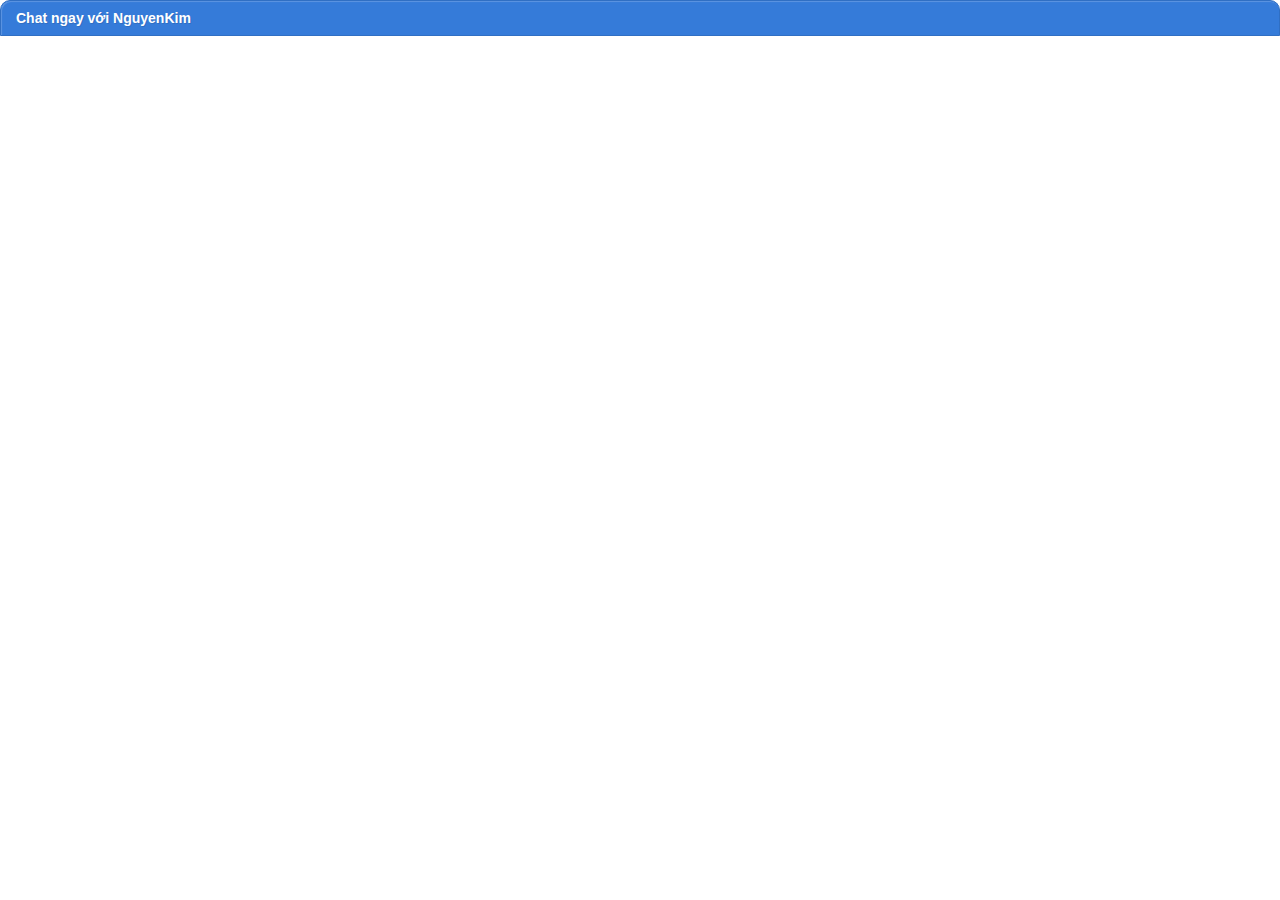
<file: Siêu thị điện máy Nguyễn Kim khuyến mãi giảm giá lớn khai lộc đầu năm_files/false.html>
<!-- saved from url=(0011)about:blank -->
<html><head><meta http-equiv="Content-Type" content="text/html; charset=UTF-8"></head><body class="lc2 http" style="margin: 0px; padding: 0px;"><style type="text/css">#content-container{position:absolute;top:0;right:0;bottom:0;left:0;width:100%;height:100%;z-index:6;line-height:22px}#content{border-radius:10px 10px 0 0;box-shadow:inset 1px 1px 1px rgba(255,255,255,.2)}#content #full-view-button{display:block;position:relative;padding:0;outline:0;color:#fff;font-size:14px;text-decoration:none;font-weight:700}#content #open-label{display:block;overflow:hidden;white-space:nowrap;text-overflow:ellipsis;padding:6px 15px}.lc2 #content #open-icon{float:right;position:relative}#mobile_invitation_container{position:absolute;left:0;right:0;width:100%;font-size:.9em}#mobile_invitation_container:hover{cursor:pointer}.invitation_message{margin-right:1em;display:table-cell;vertical-align:middle;width:100%}#operator_avatar,#operator_avatar img{width:4.5em;height:4.5em;overflow:hidden}#operator_avatar_container{display:table-cell;padding:.1em}#invitation_message_text{float:right;color:#4a546c;background:#e7eaf1;border-radius:.3em;font-size:1em;padding:.7em .9em;margin-right:.8em;max-height:3.2em;line-height:1.15em;overflow:hidden;display:block;border:1px solid rgba(0,0,0,.07);box-shadow:0 1px 5px rgba(0,0,0,.1);margin-left:.5em}.invitation_message:after{border:.5em solid transparent;border-color:transparent transparent transparent #DFE1E4;display:block;position:absolute;content:"";margin-top:.5em;right:5.1em;top:1.5em}#operator_avatar{float:right;border-radius:50%;box-shadow:0 1px 3px rgba(0,0,0,.2);border:.3em solid #fff;box-sizing:content-box;color:#fff;text-align:center}#operator_avatar img{border-radius:50%;box-sizing:border-box}#content-container.new-mobile #content,#extra.new-mobile{margin-top:1.5em!important;border-radius:.5em!important}#extra.new-mobile{left:.5em!important;right:.5em!important;width:auto!important}#content [class*=" icon-"],#content [class^=icon-]{-webkit-font-smoothing:none}.icon-agentonline:before{font-size:2em}.icon-leavemessage:before{font-size:1.8em}.icon-leavemessage{line-height:4.5em!important}.icon-agentonline{line-height:4.6em!important}@font-face {
    font-family: 'livechat-classic';
    src:    url('http://cdn.livechatinc.com/fonts/classic/livechat-classic_2fa490e037.eot?uw2fw7');
    src:    url('http://cdn.livechatinc.com/fonts/classic/livechat-classic_2fa490e037.eot?uw2fw7#iefix') format('embedded-opentype'),
        url('http://cdn.livechatinc.com/fonts/classic/livechat-classic_f726105e9a.ttf?uw2fw7') format('truetype'),
        url('http://cdn.livechatinc.com/fonts/classic/livechat-classic_59701eb4b0.woff?uw2fw7') format('woff'),
        url('http://cdn.livechatinc.com/fonts/classic/livechat-classic_898ec71fdc.svg?uw2fw7#icomoon') format('svg');
    font-weight: normal;
    font-style: normal;
}

[class^="icon-"], [class*=" icon-"] {
    /* use !important to prevent issues with browser extensions that change fonts */
    font-family: 'livechat-classic' !important;
    speak: none;
    font-style: normal;
    font-weight: normal;
    font-variant: normal;
    text-transform: none;
    line-height: 1;

    /* Better Font Rendering =========== */
    -webkit-font-smoothing: antialiased;
    -moz-osx-font-smoothing: grayscale;
}

.icon-tick:before {
    content: "\e90a";
}
.icon-leavemessage:before {
    content: "\e900";
}
.icon-agentonline:before {
    content: "\e901";
}
.icon-clip:before {
    content: "\e902";
}
.icon-close:before {
    content: "\e903";
}
.icon-email:before {
    content: "\e904";
}
.icon-maximize:before {
    content: "\e905";
}
.icon-minimize:before {
    content: "\e906";
}
.icon-mobile:before {
    content: "\e907";
}
.icon-thumbs-down:before {
    content: "\e908";
}
.icon-thumbs-up:before {
    content: "\e909";
}
.lc2 #content #full-view-button,body{font-family:'Lucida Grande','Lucida Sans Unicode',Arial,Verdana,sans-serif}.lc2 #content #open-icon{top:13px;right:12px}.lc2 .icon-maximize{font-size:10px}#content-container.new-mobile #content{border-size:.1em;text-shadow:none}#content { background-color: #357bd9; border: 1px solid #306fc3; text-shadow: 1px 1px 0 #306fc3 } #operator_avatar { background-color: #357bd9; }#powered
{
display:none;
}
@livechat-mobile {
	#powered {
		display:none;
}}</style><div id="content-container" style="display:block">	<div id="content">	<a id="full-view-button" href="javascript:void(null)" onclick="parent.LC_API.open_chat_window()"><span id="open-icon" class="icon-maximize"></span><span id="open-label">Chat ngay với NguyenKim</span></a>	</div></div></body></html>
</file>
